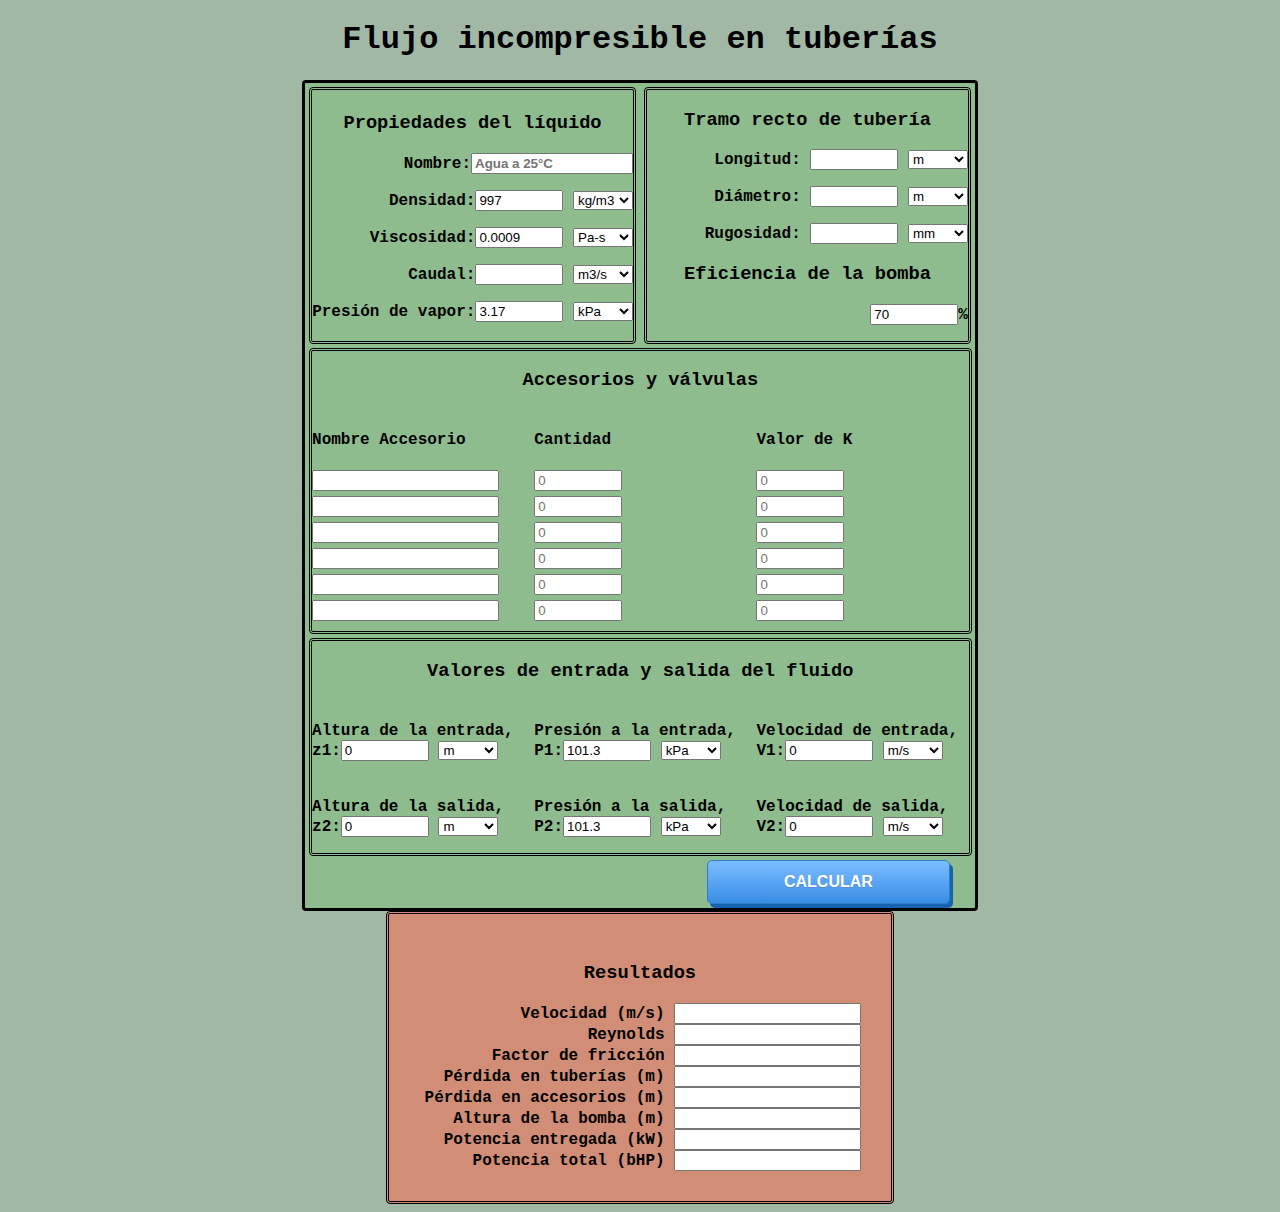
<file: Cálculo de cañerías/index.html>
<!DOCTYPE html>
<html lang="en">
<head>
    <meta charset="UTF-8">
    <meta name="viewport" content="width=device-width, initial-scale=1.0">
    <link rel="stylesheet" type="text/css" href="style.css">
    <title>Flujo incompresible</title>
</head>
<body>
    <div id="content">
        <h1>Flujo incompresible en tuberías</h1>
        
        <div class="data-content">
            <div class="liq-pipe">
            <div class="liq">
                <h3 class="prop-title">Propiedades del líquido</h3>
                <p>Nombre:<input type="text" placeholder="Agua a 25°C" size="17"></p>
                <p>Densidad:<input type="number" step="any" value="997" placeholder="997" id="density">
                    <select name="density" id="density-convert">
                    <option value="1">kg/m3</option>
                    <option value="1000">g/cm3</option>
                    <option value="1000">kg/dm3</option>
                    <option value="16.02">lbm/ft3</option>
                    <option value="1.938">slug/ft3</option>
                </select></p>
                <p>Viscosidad:<input type="number" step="any" value="0.0009" placeholder="0.0009" id="viscosity">
                    <select name="viscosity" id="viscosity-convert">
                    <option value="1">Pa-s</option>
                    <option value="0.001">cP</option>
                    <option value="6890">reyn</option>
                    <option value="6.89">mreyn</option>
                    <option value="0.00689">&mu;reyn</option>
                </select></p>
                <p>Caudal:<input type="number" step="any" id="flow">
                    <select name="flow" id="flow-convert">
                    <option value="60000">m3/s</option>
                    <option value="1">lt/min</option>
                    <option value="60">lt/s</option>
                    <option value="3.785">gpm</option>
                    <option value="1699">ft3/s</option>
                    <option value="16.66667">m3/h</option>
                </select>
            </p>
                <p>Presión de vapor:<input type="number" step="any" value="3.17" id="presure-vap" placeholder="3.17">
                    <select name="flow" id="presure-vap-convert">
                    <option value="101.3">kPa</sup></option>
                    <option value="101300">Pa</option>
                    <option value="1">atm</option>
                    <option value="1.013">bar</option>
                    <option value="14.7">psi</option>
                </select></p>

            </div>
            <div class="pipe">
                <h3>Tramo recto de tubería</h3>

                <p>Longitud: <input type="number" step="any" id="length">
                    <select name="length" id="length-convert">
                    <option value="1">m</option>
                    <option value="0.3048">ft</option>     
                </select></p>

                <p>Diámetro: <input type="number" step="any" id="diameter">
                    <select name="diameter" id="diameter-convert">
                    <option value="1">m</option>
                    <option value="0.01">cm</option>
                    <option value="0.001">mm</option>
                    <option value="0.0254">in</option>
                    <option value="0.3048">ft</option>
                </select></p>

                <p>Rugosidad: <input type="number" step="any" id="rugosity">
                    <select name="rugosity" id="rugosity-convert">
                    <option value="0.001">mm</sup></option>
                    <option value="1">m</option>
                    <option value="0.0254">in</option>     
                </select></p>

                <h3>Eficiencia de la bomba</h3>
                <p><input type="number" step="any" value="70" placeholder="70" id="efficiency">%</p>

                

            </div>
            </div>
            <div id="accesorios">
                <h3 class="titulo-accesorios">Accesorios y válvulas</h3>

              
                <p>Nombre Accesorio</p>   
                <p>Cantidad</p>
                <p>Valor de K</p>
             

               <input type="text">               
               <input type="number" placeholder="0" id="cantidad-accesorios1">               
               <input type="number" placeholder="0" id="k-accesorios1" step="any">

               <input type="text">              
               <input type="number" placeholder="0" id="cantidad-accesorios2">               
               <input type="number" placeholder="0" id="k-accesorios2" step="any">

               <input type="text">              
               <input type="number" placeholder="0" id="cantidad-accesorios3">              
               <input type="number" placeholder="0" id="k-accesorios3" step="any">

               <input type="text">         
               <input type="number" placeholder="0" id="cantidad-accesorios4">              
               <input type="number" placeholder="0" id="k-accesorios4" step="any">

               <input type="text">             
               <input type="number" placeholder="0" id="cantidad-accesorios5">             
               <input type="number" placeholder="0" id="k-accesorios5" step="any">

               <input type="text">           
               <input type="number" placeholder="0" id="cantidad-accesorios6">            
               <input type="number" placeholder="0" id="k-accesorios6" step="any">
               
               
            </div>
            <div class="instalaciones">
                <h3 class="titulo-instalaciones">Valores de entrada y salida del fluido</h3>
                <p>Altura de la entrada, z1:<input type="number" step="any" value="0" placeholder="0" id="height-in">
                    <select name="height-in" id="height-in-convert">
                    <option value="1">m</option>
                    <option value="0.3048">ft</option>                   
                </select></p>
                <p>Presión a  la entrada, P1:<input type="number" value="101.3" step="any" placeholder="101.3"id="presure-in">
                    <select name="presure-in" id="presure-in-convert">
                    <option value="101.3">kPa</sup></option>
                    <option value="101300">Pa</option>
                    <option value="1">atm</option>
                    <option value="1.013">bar</option>
                    <option value="14.7">psi</option>
                </select></p>
                <p>Velocidad de entrada, V1:<input type="number" value="0" step="any" placeholder="0" id="velocity-in">
                    <select name="velocity-in" id="velocity-in-convert">
                    <option value="1">m/s</sup></option>
                    <option value="0.3048">ft/s</option>
                </select></p>
                <p>Altura de la salida, z2:<input type="number" step="any" value="0" placeholder="0" id="height-out">
                    <select name="height-out" id="height-out-convert">
                    <option value="1">m</option>
                    <option value="0.3048">ft</option>                   
                </select></p>
                <p>Presión a la salida, P2:<input type="number" step="any" value="101.3" placeholder="101.3" id="presure-out">
                    <select name="presure-out" id="presure-out-convert">
                    <option value="101.3">kPa</sup></option>
                    <option value="101300">Pa</option>
                    <option value="1">atm</option>
                    <option value="1.013">bar</option>
                    <option value="14.7">psi</option>
                </select></p>
                <p>Velocidad de salida, V2:<input type="number" step="any" value="0" placeholder="0" id="velocity-out">
                    <select name="velocity-out" id="velocity-out-convert">
                    <option value="1">m/s</sup></option>
                    <option value="0.3048">ft/s</option>
                </select></p>

            </div>
            <a href="javascript: document.body.scrollIntoView(false);" onclick="calcular()" class="calcular">CALCULAR</a>
        </div>
        
        <div class="result-content">
            <h3 class="titulo-resultados">Resultados</h3>
            <div>
                <label for="velocidad">Velocidad (m/s)</label>
                <input type="text" name="velocidad" id="velocidad">
            </div>
            <div>
                <label for="reynolds">Reynolds</label>
                <input type="text" name="reynolds" id="reynolds">
            </div>
            <div>
                <label for="fanning">Factor de fricción</label>
                <input type="text" name="fanning" id="fanning">
            </div>
            <div>
                <label for="hftr">Pérdida en tuberías (m)</label>
                <input type="text" name="hftr" id="hftr">
            </div>
            <div>
                <label for="hfacc">Pérdida en accesorios (m)</label>
                <input type="text" name="hfacc" id="hfacc">
            </div>
            <div>
                <label for="hbomba">Altura de la bomba (m)</label>
                <input type="text" name="hbomba" id="hbomba">
            </div>
            <div>
                <label for="pot">Potencia entregada (kW)</label>
                <input type="text" name="pot" id="pot">
            </div>
            <div>
                <label for="bhp">Potencia total (bHP)</label>
                <input type="text" name="bhp" id="bhp">
            </div>

        </div>
        
            

    </div>
    <script src="calculos.js"></script>
</body>
</html>
</file>
<file: Cálculo de cañerías/style.css>
body {
    background-color: rgb(161, 184, 165);
}
.data-content {
    background-color: darkseagreen;
    width: 53%;
    margin-left: auto;
    margin-right: auto;
    font-family: 'Courier New', Courier, monospace;
    font-weight: bold;
    border-radius: 4px;
    border: solid black;
    
    
}

.liq {
    width: 50%;
    border-style: double;
    border-color: black;
    margin: 4px;
    border-radius: 4px;
    align-content: center;
    justify-content: right;
    font-family: 'Courier New', Courier, monospace;
    font-weight: bold;
    
}
input[type=number]{
    width: 80px;
} 
input[type=text]{
    font-weight: bold;
}
select {
    width: 60px;
}
.liq-pipe {
    display: flex;
    width: 100%;
    
    margin-left: auto;
    margin-right: auto;
    text-align: right;
}
h1, h3{
    font-family: 'Courier New', Courier, monospace;
    text-align: center;
}
.pipe {
    width: 50%;
    border-style: double;
    border-color: black;
    margin: 4px;
    border-radius: 4px;
    align-content: center;  
    font-family: 'Courier New', Courier, monospace;
    font-weight: bold;
    
}
#accesorios {
    border-style: double;
    border-color: black;
    
    width: 98%;
    border-radius: 4px;
    display: grid;
    grid-column-gap: 10px;
    grid-row-gap: 5px;
    grid-template-columns: 1fr 1fr 1fr;
    margin-left: 4px;
    
    padding-bottom: 10px;
    
   justify-items: start;
   grid-template-areas:
      "header header header"
      "content content content"
      "content content content"
      "content content content"
      "content content content"
      "content content content"
      "content content content";

}
.titulo-accesorios {
    grid-area: header;
    justify-self: center;
   
}
.instalaciones {
    width: 98%;
    border-style: double;
    border-color: black;
    border-radius: 4px;
    display: grid;
    grid-column-gap: 10px;
    grid-row-gap: 5px;
    grid-template-columns: 1fr 1fr 1fr;
    grid-template-areas:
    "header header header"
    "content content content"
    "content content content";
    margin: 4px;
   
    
}
.titulo-instalaciones {
    grid-area: header;
    justify-self: center;
}
.calcular {
	box-shadow: 3px 4px 0px 0px #1564ad;
	background:linear-gradient(to bottom, #79bbff 5%, #378de5 100%);
	background-color:#79bbff;
	border-radius:5px;
	border:1px solid #337bc4;
    display:inline-block;
    margin-bottom: 4px;
    margin-left: 60%;
	cursor:pointer;
	color:#ffffff;
	font-family:Arial;
	font-size:16px;
	font-weight:bold;
	padding:12px 76px;
	text-decoration:none;
	text-shadow:0px 1px 0px #528ecc;
}
.calcular:hover {
	background:linear-gradient(to bottom, #378de5 5%, #79bbff 100%);
	background-color:#378de5;
}
.calcular:active {
	position:relative;
	top:1px;
}
	

.result-content {
    border-style: double;
    border-color: black;
    border-radius: 4px;
    width: 35%;
    margin-left: auto;
    margin-right: auto;
    
    text-align: right;
    background-color: rgb(209, 141, 117);
    padding: 30px;
    font-family: 'Courier New', Courier, monospace;
    font-weight: bold;
}
</file>
